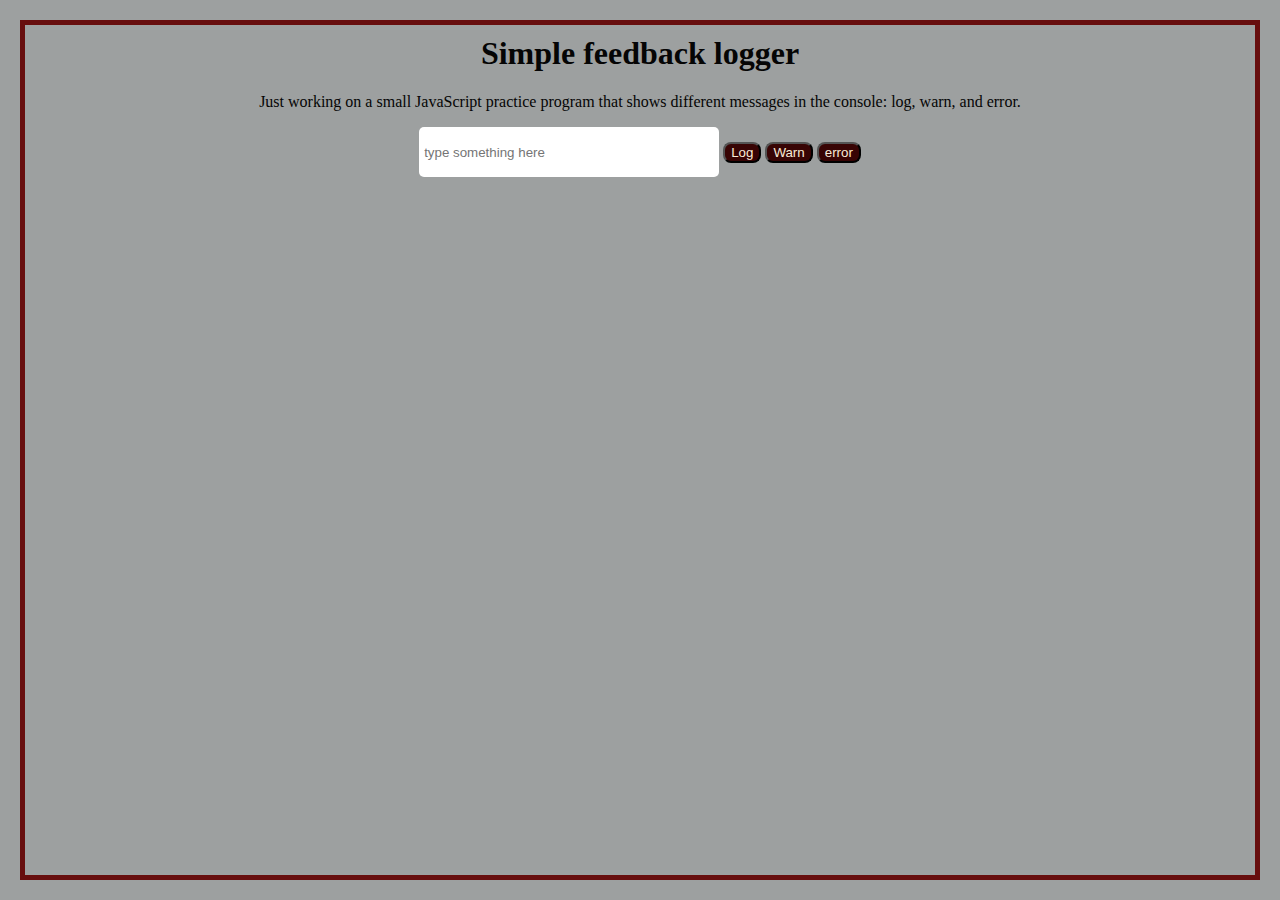
<file: console API project/index.html>
<head>
    <title>Console API project</title>
    <link rel="stylesheet" href="index.css">
</head>

<body>
    <h1>Simple feedback logger</h1>
    <p> Just working on a small JavaScript practice program that shows different messages in the console: log, warn, and error. 
    </p>
    <input type="text" id ="userInput" placeholder="type something here">
    <button id="logButton" onclick="logMessage()">Log</button>

    <button id="warnButton" onclick="warnMessage()">Warn</button>
    <button id="errorButton" onclick="errorMessage()">error</button>

    <script src="index.js"></script>
</body>
</file>
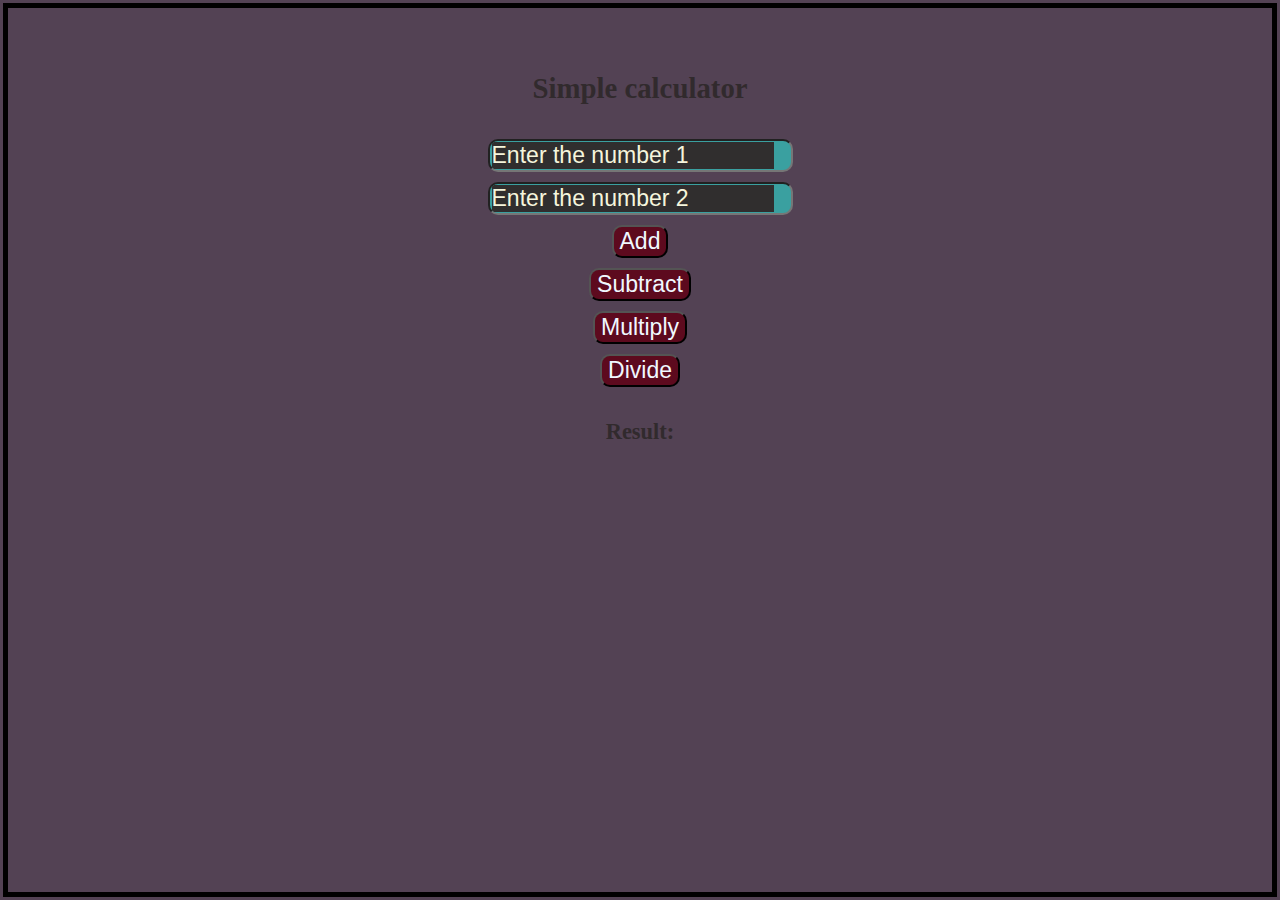
<file: Simple calculator/index.html>
<head>
    <title>Simple calculator</title>
    <link rel="stylesheet" href="index.css">
</head>
<body>
    <h2>Simple calculator</h2>
    <input type="number" id="num1" placeholder="Enter the number 1">
    <input type="number" id="num2" placeholder="Enter the number 2">
    <button onclick="addNumber()">Add</button>
    <button onclick="subtractNumber()">Subtract</button>
    <button onclick="multiplyNumber()">Multiply</button>
    <button onclick="divideNumber()">Divide</button>

    <h3 id="result">Result:</h3>
    <script src="index.js"></script>
</body>
</file>
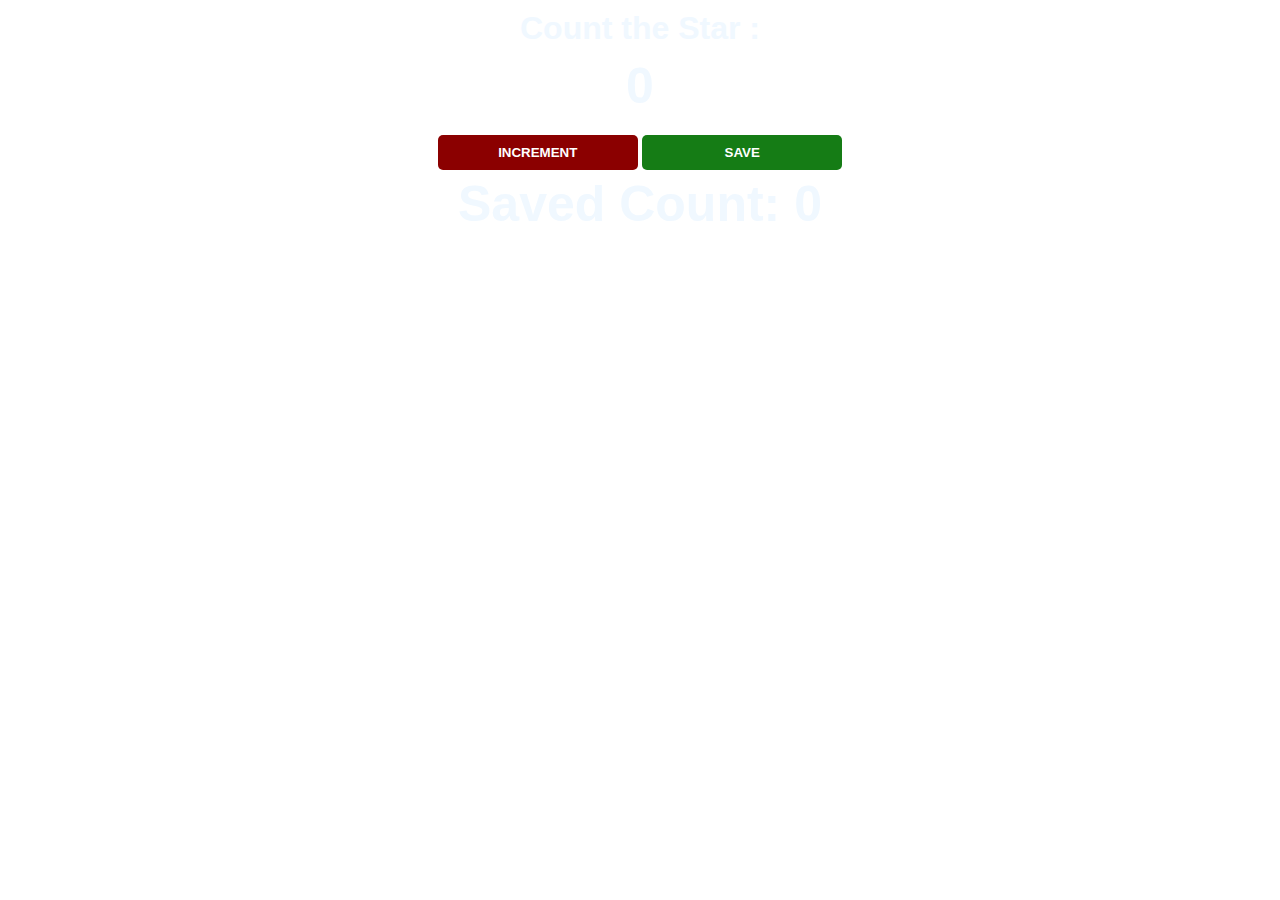
<file: Star Counter/index.html>
<html>
    <title>Star Counter</title>
    <head>
        <link rel="stylesheet" href="index.css">
    </head>
    <body>
        <h1>Count the Star :</h1>
        <h2 id="count-el">0</h2>
        <button id="increment-btn" onclick="increment()">INCREMENT</button>
        <button id="save-btn" onclick="save()">SAVE</button>
        <h2>Saved Count: <span id="saved-count">0</span></h2>
        <script src="index.js"></script>
    </body>
</html>
</file>
<file: console API project/index.css>
body {
    background-color: rgb(157, 160, 160);
    color: rgb(5, 5, 5);
    border: 5px solid rgb(103, 14, 14);  
    padding: 10px;
    margin: 20px;
    text-align: center;
}
button {
background-color: rgb(56, 4, 4);
    color: antiquewhite;
    border-radius: 8px;
}
input{
    border: 5px;
    padding: 5px;
    color: rgb(54, 12, 14);
    width: 300px;
    height: 50px;
    border-radius: 5px;
    
}
#placeholder {
    color: rgb(80, 7, 7);
}
</file>
<file: Simple calculator/index.css>
body{
   background-color: rgb(83, 66, 84);
    border: 5px solid black;
    margin: 3px;
    padding: 40px;
    color: rgb(49, 42, 45);
    align-items: center;
    display: flex;
    flex-direction: column;
    gap: 10px;
     font-size: larger;
    
    background-image: url(https://wallpapers.com/images/hd/red-and-blue-calculators-yxm0myfzuym67431.jpg);
    background-size: cover;
    
}
    

button{
    background-color: rgb(93, 10, 30);
    border-radius: 10px;
    font-size: larger;
    color: aliceblue;
    
}
button:hover{
    background-color: rgb(11, 56, 56);
    transform:scale(1.26)
}

input{
    border-radius: 10px;
    font-size: larger;
    color: solid rgb(233, 224, 224);
    background-color: rgb(58, 160, 160);
    
}
::placeholder{
    background-color: rgb(48, 46, 46);
    color: beige;
    
}
</file>
<file: Star Counter/index.css>
body {
    background-image: url("https://i.ytimg.com/vi/qPbS_mBFAkg/hq720.jpg?sqp=-oaymwEXCK4FEIIDSFryq4qpAwkIARUAAIhCGAE=&rs=AOn4CLCYI4rPgEZLOkjyDcB_E7rUK7UEPg");
    background-size: cover;
    font-family: -apple-system, BlinkMacSystemFont, 'Segoe UI', Roboto, Oxygen, Ubuntu, Cantarell, 'Open Sans', 'Helvetica Neue', sans-serif;
    font-weight: bold;
    text-align: center;
}

h1 {
    margin-top: 10px;
    margin-bottom: 10px;
    color: aliceblue;
}

h2 {
    font-size: 50px;
    margin-top: 0;
    margin-bottom: 20px;
    color: aliceblue;
}

button {
    border: none;
    padding-top: 10px;
    padding-bottom: 10px;
    color: white;
    font-weight: bold;
    width: 200px;
    margin-bottom: 5px;
    border-radius: 5px;
}

#increment-btn {
    background: darkred;
}

#save-btn {
    background: rgb(21, 124, 21);
}
</file>
